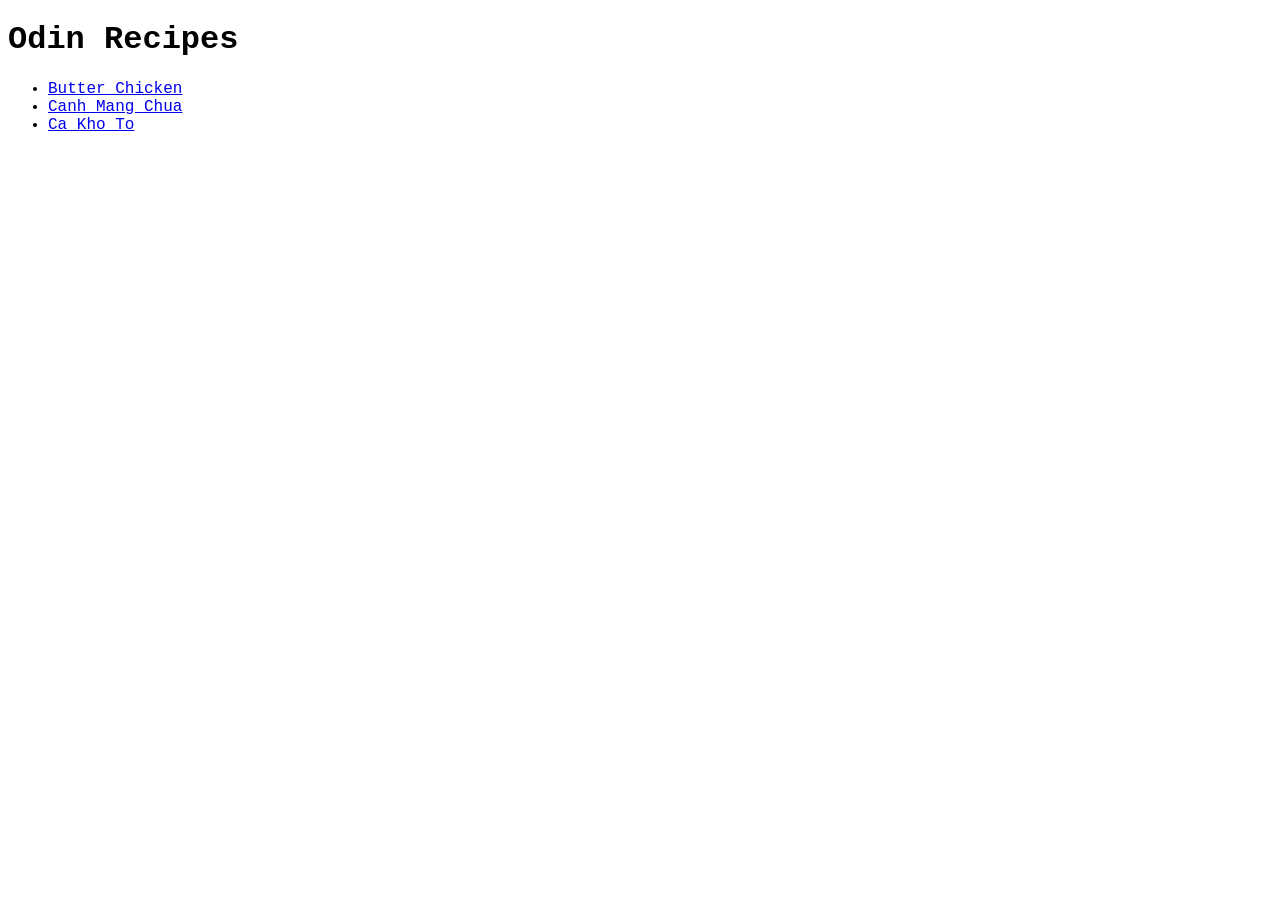
<file: index.html>
<!DOCTYPE html>
<html lang="en">
<head>
    <meta charset="UTF-8">
    <meta name="viewport" content="width=device-width, initial-scale=1.0">
    <link rel="stylesheet" href="style.css">
    <title>Odin Recipes</title>
</head>
<body>
    <h1>Odin Recipes</h1>
    <ul>
        <li><a href="./recipes/butter-chicken.html">Butter Chicken</a></li>
        <li><a href="./recipes/canh-mang-chua.html">Canh Mang Chua</a></li>
        <li><a href="./recipes/ca-kho-to.html">Ca Kho To</a></li>
    </ul>
    
</body>
</html>
</file>
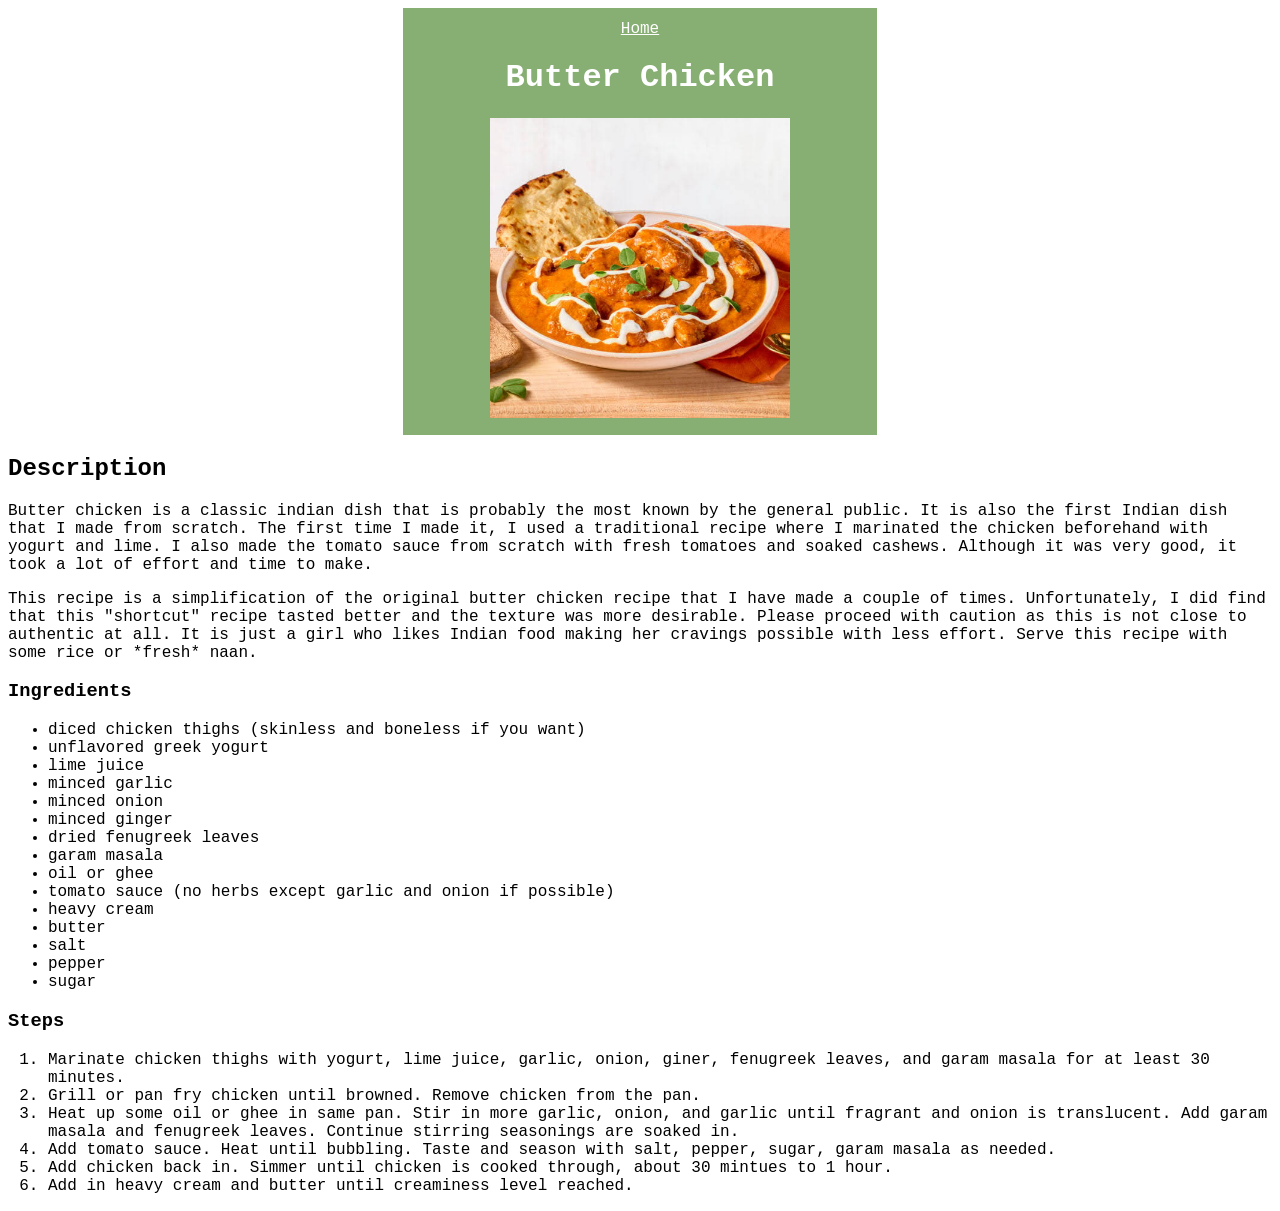
<file: recipes/butter-chicken.html>
<!DOCTYPE html>
<html lang="en">
<head>
    <meta charset="UTF-8">
    <meta name="viewport" content="width=device-width, initial-scale=1.0">
    <link rel="stylesheet" href="recipes.css">
    <title>Butter Chicken</title>
</head>
<body>

    <div class="header">
        <a class= "home" href="../index.html">Home</a>

        <h1 class="title">Butter Chicken</h1>

        <img src="../images/butter-chicken.jpg" alt="Butter Chicken" height="300" width="300">
    </div>

    <h2>Description</h2>

    <p>Butter chicken is a classic indian dish that is probably the most known by the general public. It is also the 
        first Indian dish that I made from scratch. The first time I made it, I used a traditional recipe where I 
        marinated the chicken beforehand with yogurt and lime. I also made the tomato sauce from scratch with fresh
        tomatoes and soaked cashews. Although it was very good, it took a lot of effort and time to make.
    </p>

    <p>This recipe is a simplification of the original butter chicken recipe that I have made a couple of times. 
        Unfortunately, I did find that this "shortcut" recipe tasted better and the texture was more desirable. Please
        proceed with caution as this is not close to authentic at all. It is just a girl who likes Indian food making
        her cravings possible with less effort. Serve this recipe with some rice or *fresh* naan.
    </p>

    <h3>Ingredients</h3>
    <ul>
        <li>diced chicken thighs (skinless and boneless if you want)</li>
        <li>unflavored greek yogurt</li>
        <li>lime juice</li>
        <li>minced garlic</li>
        <li>minced onion</li>
        <li>minced ginger</li>
        <li>dried fenugreek leaves</li>
        <li>garam masala</li>
        <li>oil or ghee</li>
        <li>tomato sauce (no herbs except garlic and onion if possible)</li>
        <li>heavy cream</li>
        <li>butter</li>
        <li>salt</li>
        <li>pepper</li>
        <li>sugar</li>
    </ul>
    <h3>Steps</h3>
    <ol>
        <li>Marinate chicken thighs with yogurt, lime juice, garlic, onion, giner, fenugreek leaves, and garam masala for 
            at least 30 minutes.</li>
        <li>Grill or pan fry chicken until browned. Remove chicken from the pan.</li>
        <li>Heat up some oil or ghee in same pan. Stir in more garlic, onion, and garlic until fragrant and onion is 
            translucent. Add garam masala and fenugreek leaves. Continue stirring seasonings are soaked in.
        </li>
        <li>Add tomato sauce. Heat until bubbling. Taste and season with salt, pepper, sugar, garam masala as needed.</li>
        <li>Add chicken back in. Simmer until chicken is cooked through, about 30 mintues to 1 hour.</li>
        <li>Add in heavy cream and butter until creaminess level reached.</li>
    </ol>
</body>
</html>
</file>
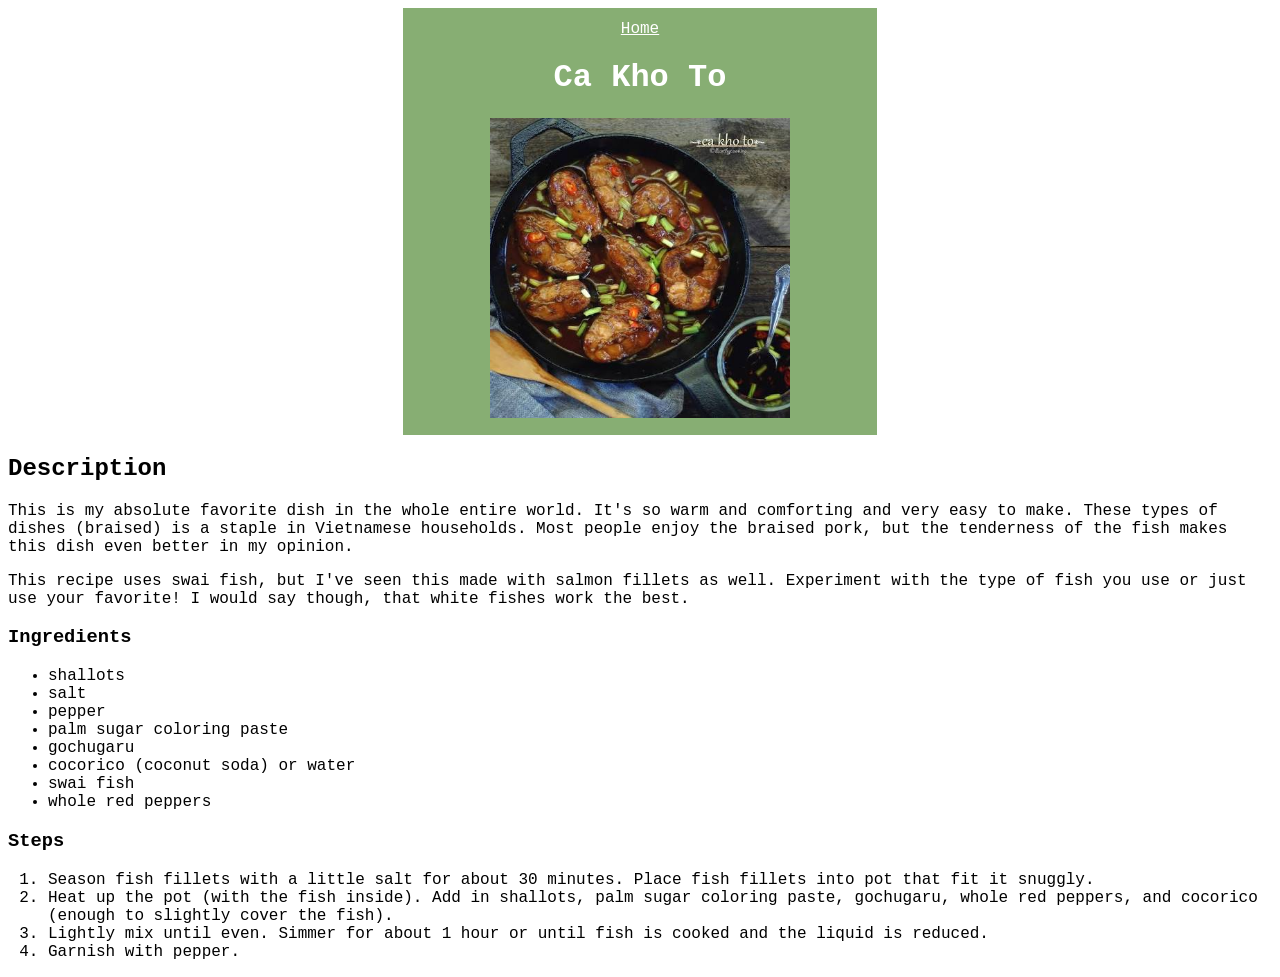
<file: recipes/ca-kho-to.html>
<!DOCTYPE html>
<html lang="en">
<head>
    <meta charset="UTF-8">
    <meta name="viewport" content="width=device-width, initial-scale=1.0">
    <link rel="stylesheet" href="recipes.css">
    <title>Ca Kho To</title>
</head>
<body>
    <div class="header">
        <a class="home" href="../index.html">Home</a>
    
        <h1 class="title">Ca Kho To</h1>
    
        <img src="../images/ca-kho-to.jpg" alt="Ca Kho To" height="300" width="300">
    </div>
    <h2>Description</h2>

    <p>This is my absolute favorite dish in the whole entire world. It's so warm and comforting and very easy to make.
        These types of dishes (braised) is a staple in Vietnamese households. Most people enjoy the braised pork, but 
        the tenderness of the fish makes this dish even better in my opinion.
    </p>

    <p>This recipe uses swai fish, but I've seen this made with salmon fillets as well. Experiment with the type of 
        fish you use or just use your favorite! I would say though, that white fishes work the best.
    </p>

    <h3>Ingredients</h3>
    <ul>
        <li>shallots</li>
        <li>salt</li>
        <li>pepper</li>
        <li>palm sugar coloring paste</li>
        <li>gochugaru</li>
        <li>cocorico (coconut soda) or water</li>
        <li>swai fish</li>
        <li>whole red peppers</li>
    </ul>

    <h3>Steps</h3>
    <ol>
        <li>Season fish fillets with a little salt for about 30 minutes. Place fish fillets into pot that fit it snuggly.</li>
        <li>Heat up the pot (with the fish inside). Add in shallots, palm sugar coloring paste, gochugaru, whole red 
            peppers, and cocorico (enough to slightly cover the fish).</li>
        <li>Lightly mix until even. Simmer for about 1 hour or until fish is cooked and the liquid is reduced.</li>
        <li>Garnish with pepper.</li>
    </ol>
</body>
</html>
</file>
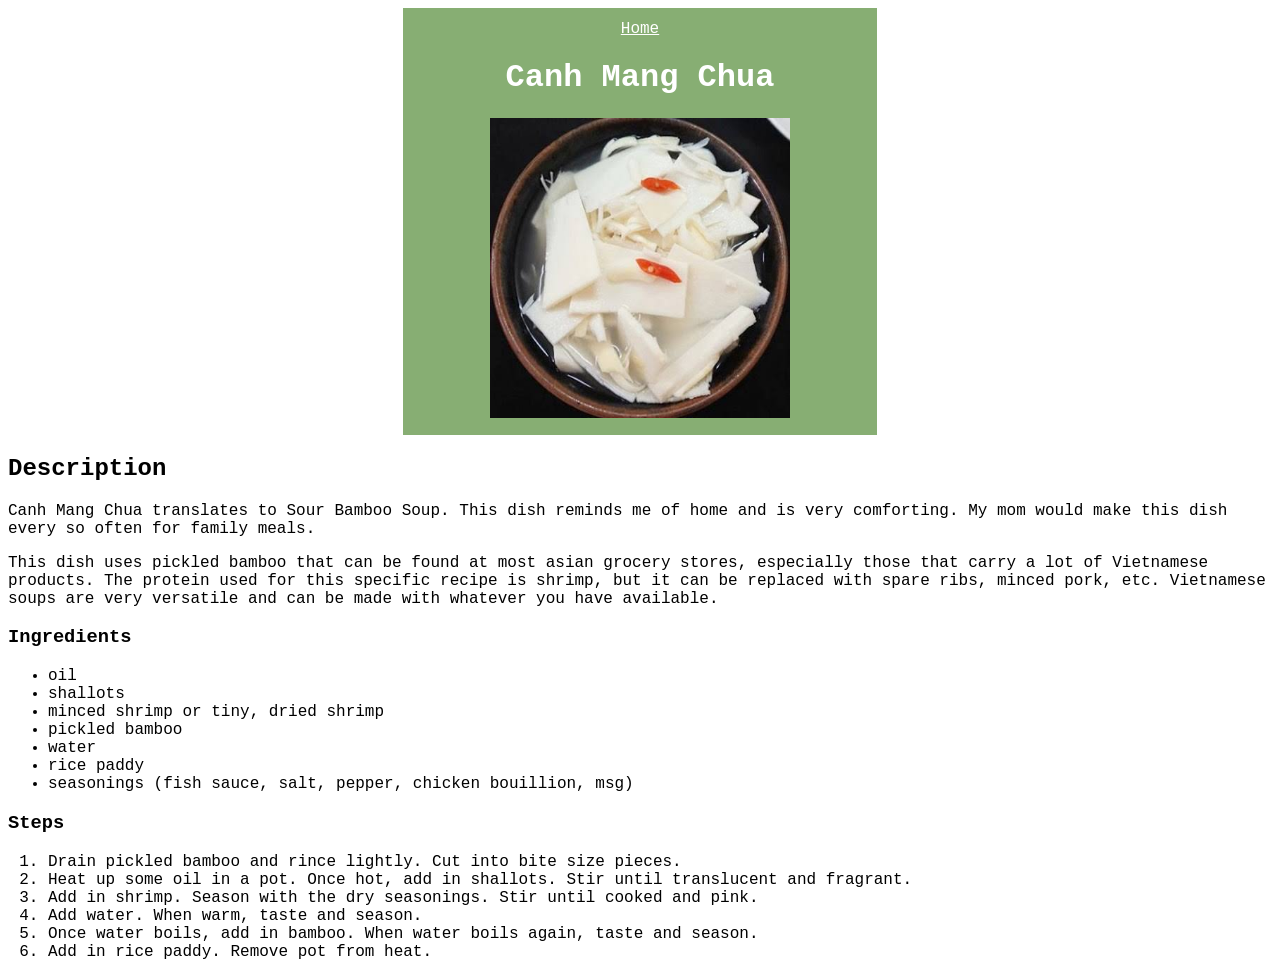
<file: recipes/canh-mang-chua.html>
<!DOCTYPE html>
<html lang="en">
<head>
    <meta charset="UTF-8">
    <meta name="viewport" content="width=device-width, initial-scale=1.0">
    <link rel="stylesheet" href="recipes.css">
    <title>Canh Mang Chua</title>
</head>
<body>
    <div class="header">
        <a class="home" href="../index.html">Home</a>
    
        <h1 class="title">Canh Mang Chua</h1>
    
        <img src="../images/canh-mang-chua.jpg" alt="Canh Mang Chua" height="300" width="300">
    </div>
    
    <h2>Description</h2>

    <p>Canh Mang Chua translates to Sour Bamboo Soup. This dish reminds me of home and is very comforting. My mom would
        make this dish every so often for family meals.
    </p>

    <p>This dish uses pickled bamboo that can be found at most asian grocery stores, especially those that carry a lot
        of Vietnamese products. The protein used for this specific recipe is shrimp, but it can be replaced with spare
        ribs, minced pork, etc. Vietnamese soups are very versatile and can be made with whatever you have available.
    </p>

    <h3>Ingredients</h3>
    <ul>
        <li>oil</li>
        <li>shallots</li>
        <li>minced shrimp or tiny, dried shrimp</li>
        <li>pickled bamboo</li>
        <li>water</li>
        <li>rice paddy</li>
        <li>seasonings (fish sauce, salt, pepper, chicken bouillion, msg)</li>
    </ul>

    <h3>Steps</h3>
    <ol>
        <li>Drain pickled bamboo and rince lightly. Cut into bite size pieces.</li>
        <li>Heat up some oil in a pot. Once hot, add in shallots. Stir until translucent and fragrant.</li>
        <li>Add in shrimp. Season with the dry seasonings. Stir until cooked and pink.</li>
        <li>Add water. When warm, taste and season.</li>
        <li>Once water boils, add in bamboo. When water boils again, taste and season.</li>
        <li>Add in rice paddy. Remove pot from heat.</li>
    </ol>
</body>
</html>
</file>
<file: style.css>
body {
    font-family: 'Courier New', Courier, monospace;
}
</file>
<file: recipes/recipes.css>
body {
    font-family: 'Courier New', Courier, monospace;
}

.header {
    background-color: #87AE73;
    text-align: center;
    padding: 12px;
    width: 450px;
    margin: auto;
}

.home {
    font-size: 16px;
    margin: 0px;
    color: white;
}

.title {
    font-weight: bold;
    text-align: center;
    color: white;
}
</file>
